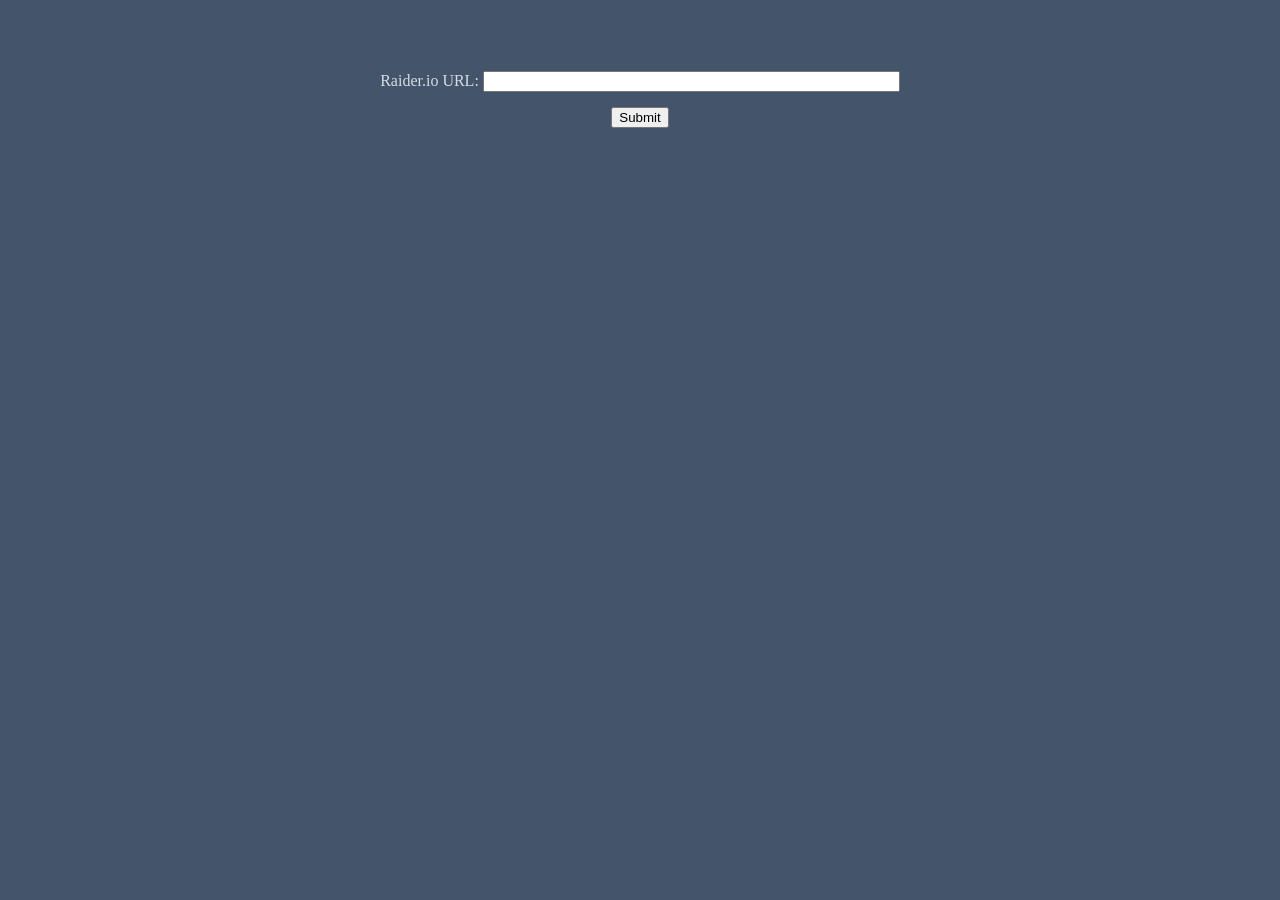
<file: m_plus_scores.html>
<!DOCTYPE html>
<html lang="en">

<head>
    <style>
        th,
        td {
            border: 1px solid black;
            border-radius: 4px;
            text-align: center;
            width: 30px;
            background-color: White;
            padding: 5px;
        }

        table {
            margin-left: auto;
            margin-right: auto;
        }
    </style>
    <meta charset="UTF-8" />
    <meta name="viewpoint" content="width=\, initial-scale=1.0" />
    <title>Score Chart</title>
</head>

<body style="background-color: #44546A; text-align:center">
    <h1 style="color: #D6DCE4"> <span id="characterName"></span></h1>
    <h2 style="color: #D6DCE4"><span id="characterScore"></span></h2>
    <table>
        <tr id="tb_headers"></tr>
        <tr id="tb_row_01"></tr>
        <tr id="tb_row_02"></tr>
        <tr id="tb_row_03"></tr>
        <tr id="tb_row_04"></tr>
        <tr id="tb_row_05"></tr>
        <tr id="tb_row_06"></tr>
        <tr id="tb_row_07"></tr>
        <tr id="tb_row_08"></tr>
    </table>

    <form action="javascript:getURLInput()">
        <label style="color: #D6DCE4" for="raiderPage">Raider.io URL:</label>
        <input style="margin-top: 50px" size="50" type="text" id="raiderioUrl"
            name="raiderPage" /><br />
        <input style="margin-top: 15px" type="submit" value="Submit" id="submitURL">
    </form>

    <p> <span id="test_text"></span></p>



    <script>
        var row01DungeonLabel = "Brackenhide Hollow";
        var row01DungeonID = "13991";
        var row02DungeonLabel = "Halls of Infusion";
        var row02DungeonID = "14082";
        var row03DungeonLabel = "Neltharus";
        var row03DungeonID = "14011";
        var row04DungeonLabel = "Uldaman: Legacy of Tyr";
        var row04DungeonID = "13968";
        var row05DungeonLabel = "Algeth'ar Academy";
        var row05DungeonID = "14032";
        var row06DungeonLabel = "Ruby Life Pools";
        var row06DungeonID = "14063";
        var row07DungeonLabel = "The Nokhud Offensive";
        var row07DungeonID = "13982";
        var row08DungeonLabel = "The Azure Vault";
        var row08DungeonID = "13954";


        var api_url = "";
        var data;


        var numberOfCol = 8;

        window.onload = function () {
            const queryString = window.location.search;
            if (queryString) {
                const urlParams = new URLSearchParams(queryString);
                const rioURL = urlParams.get('rio');

                // Set the input value
                document.getElementById("raiderioUrl").value = rioURL;

                getURLInput();
            }
        };

        function getURLInput() {
            var inputUrl = document.getElementById("raiderioUrl").value;

            const newUrl = window.location.origin + window.location.pathname + '?rio=' + encodeURIComponent(inputUrl);

            window.history.pushState({ path: newUrl }, '', newUrl);

            splitUrl(inputUrl);

            clearTable();
            getBestScore();
        }

        function clearTable() {
            document.getElementById("tb_headers").innerHTML = "";
            document.getElementById("tb_row_01").innerHTML = "";
            document.getElementById("tb_row_02").innerHTML = "";
            document.getElementById("tb_row_03").innerHTML = "";
            document.getElementById("tb_row_04").innerHTML = "";
            document.getElementById("tb_row_05").innerHTML = "";
            document.getElementById("tb_row_06").innerHTML = "";
            document.getElementById("tb_row_07").innerHTML = "";
            document.getElementById("tb_row_08").innerHTML = "";

            for (var key in tyran_dungeon_scores) {
                tyran_dungeon_scores[key] = 0;
            }
            for (var key in fort_dungeon_scores) {
                fort_dungeon_scores[key] = 0;
            }
        }

        function splitUrl(url) {
            var urlArray = url.split("/");
            var urlIndex = urlArray.indexOf("characters");

            var region = "";
            var realm = "";
            var name = "";

            region = urlArray[urlIndex + 1];
            realm = urlArray[urlIndex + 2];
            name = urlArray[urlIndex + 3];

            api_url = "https://raider.io/api/v1/characters/profile?region=" + region + "&realm=" + realm + "&name=" + name + "&fields=mythic_plus_best_runs,mythic_plus_alternate_runs,mythic_plus_scores_by_season:current";
        }

        async function getBestScore() {
            var response = await fetch(api_url);

            data = await response.json();
            document.getElementById('characterName').textContent = data.name + " - " + data.realm;
            for (var dun of data.mythic_plus_best_runs) {
                var dungeonID = String(dun.zone_id) + '_' + dun.affixes[0].id
                var dungeonScore = dun.score;
                if (dun.affixes[0].id == 10) {
                    fort_dungeon_scores[dungeonID] = dungeonScore;
                } else {
                    tyran_dungeon_scores[dungeonID] = dungeonScore;
                }
            }

            getAltScore();
        }

        async function getAltScore() {
            for (var dun of data.mythic_plus_alternate_runs) {
                var dungeonID = String(dun.zone_id) + '_' + dun.affixes[0].id
                var dungeonScore = dun.score;
                if (dun.affixes[0].id == 10) {
                    fort_dungeon_scores[dungeonID] = dungeonScore;
                } else {
                    tyran_dungeon_scores[dungeonID] = dungeonScore;
                }
            }
            getSeasonScore();
        }

        async function getSeasonScore() {
            var seasonScore = 0;
            seasonScore = data.mythic_plus_scores_by_season[0].scores.all;
            document.getElementById('characterScore').textContent = "Score - " + seasonScore;
            buildTable();
        }

        function getFortLowestKey() {
            var lowestScore = fort_dungeon_scores[row01DungeonID + "_10"];
            var highestScore = fort_dungeon_scores[row01DungeonID + "_10"];
            for (var key in fort_dungeon_scores) {
                lowestScore = Math.min(lowestScore, fort_dungeon_scores[key]);
                highestScore = Math.max(highestScore, fort_dungeon_scores[key]);
            }
            var startingKey = Math.max(getKeyByScore(lowestScore), getKeyByScore(highestScore) - numberOfCol + 2);
            return Math.max(startingKey, 2)
        }

        function getTyranLowestKey() {
            var lowestScore = tyran_dungeon_scores[row01DungeonID + "_9"];
            var highestScore = tyran_dungeon_scores[row01DungeonID + "_9"];
            for (var key in tyran_dungeon_scores) {
                lowestScore = Math.min(lowestScore, tyran_dungeon_scores[key]);
                highestScore = Math.max(highestScore, tyran_dungeon_scores[key]);
            }

            var startingKey = Math.max(getKeyByScore(lowestScore), getKeyByScore(highestScore) - numberOfCol + 2);
            return Math.max(startingKey, 2)
        }

        function higherKeyScore(score) {
            return Math.round(score * 1.5 * 100) / 100;
        }
        function lowerKeyScore(score) {
            return Math.round(score / 2 * 100) / 100;
        }

        function getKeyByScore(baseScore) {
            var keylvl = 0;
            var wowScore = baseScore * 1.5;
            for (var ks in keyScores) {
                if (keyScores[ks] < wowScore) {
                    keylvl = parseInt(ks);
                }
            }
            return Math.max(2, keylvl);
        }

        function getScore(baseScore1, baseScore2) {
            var higherScore = Math.max(baseScore1, baseScore2) * 1.5;
            var lowerScore = Math.min(baseScore1, baseScore2) / 2;
            return higherScore + lowerScore;
        }

        function getArrayPoints(startingKey, fortBase, tyranBase, affixLetter) {
            var arraySize = numberOfCol;
            var newKeyBase = keyScores[startingKey] / 1.5;
            var tablePoints = new Array();
            var currentScore = getScore(fortBase, tyranBase);

            if (affixLetter == 'F') {
                for (var i = 0; i < arraySize; i++) {
                    newKeyBase = keyScores[(startingKey + i)] / 1.5;
                    var newFortBase = Math.max(newKeyBase, fortBase);
                    var newScore = getScore(newFortBase, tyranBase);
                    tablePoints.push(Math.round(Math.max(0, newScore - currentScore) * 10) / 10);
                }
            }

            if (affixLetter == 'T') {
                for (var i = 0; i < arraySize; i++) {
                    newKeyBase = keyScores[startingKey + i] / 1.5;
                    var newTyranBase = Math.max(newKeyBase, tyranBase);
                    var newScore = getScore(newTyranBase, fortBase);
                    tablePoints.push(Math.round(Math.max(0, newScore - currentScore) * 10) / 10);
                }
            }

            return tablePoints;
        }

        function getTestArray() {
            return [100, 150, 375];
        }

        function buildRow(dungeonName, dungeonID, dungeonDiv) {
            var fortID = dungeonID + "_10"
            var tyranID = dungeonID + "_9"
            var fortCalcScore = 0;
            var tyranCalcScore = 0;

            if (fort_dungeon_scores[fortID] > tyran_dungeon_scores[tyranID]) {
                fortCalcScore = higherKeyScore(fort_dungeon_scores[fortID]);
                tyranCalcScore = lowerKeyScore(tyran_dungeon_scores[tyranID]);
            } else {
                fortCalcScore = lowerKeyScore(fort_dungeon_scores[fortID]);
                tyranCalcScore = higherKeyScore(tyran_dungeon_scores[tyranID]);
            }

            let cellN = document.createElement("td");
            let textN = document.createTextNode(dungeonName);
            cellN.appendChild(textN);
            dungeonDiv.appendChild(cellN);

            let cellF = document.createElement("td");
            let textF = document.createTextNode(fortCalcScore);
            if (fortCalcScore == 0) {
                cellF.style.backgroundColor = "#FF9999";
            }
            cellF.appendChild(textF);
            dungeonDiv.appendChild(cellF);

            let cellT = document.createElement("td");
            let textT = document.createTextNode(tyranCalcScore);
            if (tyranCalcScore == 0) {
                cellT.style.backgroundColor = "#FF9999";
            }
            cellT.appendChild(textT);
            dungeonDiv.appendChild(cellT);


            var startingKey = getFortLowestKey();
            var dungeonRow = getArrayPoints(startingKey, fort_dungeon_scores[fortID], tyran_dungeon_scores[tyranID], 'F');
            startingKey = getTyranLowestKey();
            dungeonRow = dungeonRow.concat(getArrayPoints(startingKey, fort_dungeon_scores[fortID], tyran_dungeon_scores[tyranID], 'T'));

            for (var i = 0; i < dungeonRow.length; i++) {
                var pointValue = dungeonRow[i];

                let cell = document.createElement("td");
                if (pointValue > 0) {
                    cell.style.backgroundColor = "#FFE699";
                } else {
                    cell.style.backgroundColor = "#8497B0";
                }
                let text = document.createTextNode(pointValue);
                cell.appendChild(text);
                dungeonDiv.appendChild(cell);
            }
        }

        function buildTable() {

            let headerDiv = document.getElementById("tb_headers");

            // <th style="width: 180px; background-color: #ACB9CA">Dungeon</th>
            let cell_dungeon = document.createElement("td");
            cell_dungeon.style.backgroundColor = "#ACB9CA";
            cell_dungeon.style.width = "180px";
            let text_dungeon = document.createTextNode("Dungeon");
            cell_dungeon.appendChild(text_dungeon);
            headerDiv.appendChild(cell_dungeon);
            //<th style="width: 100px; background-color: #9BC2E6">Fortified</th>
            let cell_fortified = document.createElement("td");
            cell_fortified.style.backgroundColor = "#9BC2E6";
            cell_fortified.style.width = "100px";
            let text_fortified = document.createTextNode("Fortified");
            cell_fortified.appendChild(text_fortified);
            headerDiv.appendChild(cell_fortified);
            //<th style="width: 100px; background-color: #A9D08E">Tyrannical</th>
            let cell_tyrannical = document.createElement("td");
            cell_tyrannical.style.backgroundColor = "#A9D08E";
            cell_tyrannical.style.width = "100px";
            let text_tyrannical = document.createTextNode("Tyrannical");
            cell_tyrannical.appendChild(text_tyrannical);
            headerDiv.appendChild(cell_tyrannical);

            var startingFortKey = getFortLowestKey();
            for (var i = 0; i < numberOfCol; i++) {
                let cell = document.createElement("td");
                cell.style.backgroundColor = "#9BC2E6";
                let text = document.createTextNode(startingFortKey + i);
                cell.appendChild(text);
                headerDiv.appendChild(cell);
            }
            var startingTyranKey = getTyranLowestKey();
            for (var i = 0; i < numberOfCol; i++) {
                let cell = document.createElement("td");
                cell.style.backgroundColor = "#A9D08E";
                let text = document.createTextNode(startingTyranKey + i);
                cell.appendChild(text);
                headerDiv.appendChild(cell);
            }

            let div_01 = document.getElementById("tb_row_01");
            buildRow(row01DungeonLabel, row01DungeonID, div_01);
            let div_02 = document.getElementById("tb_row_02");
            buildRow(row02DungeonLabel, row02DungeonID, div_02);
            let div_03 = document.getElementById("tb_row_03");
            buildRow(row03DungeonLabel, row03DungeonID, div_03);
            let div_04 = document.getElementById("tb_row_04");
            buildRow(row04DungeonLabel, row04DungeonID, div_04);
            let div_05 = document.getElementById("tb_row_05");
            buildRow(row05DungeonLabel, row05DungeonID, div_05);
            let div_06 = document.getElementById("tb_row_06");
            buildRow(row06DungeonLabel, row06DungeonID, div_06);
            let div_07 = document.getElementById("tb_row_07");
            buildRow(row07DungeonLabel, row07DungeonID, div_07);
            let div_08 = document.getElementById("tb_row_08");
            buildRow(row08DungeonLabel, row08DungeonID, div_08);

        }

        var tyran_dungeon_scores = {
            "13991_9": 0,
            "14082_9": 0,
            "14011_9": 0,
            "13968_9": 0,
            "14032_9": 0,
            "14063_9": 0,
            "13982_9": 0,
            "13954_9": 0,
        }

        var fort_dungeon_scores = {
            "13991_9": 0,
            "14082_9": 0,
            "14011_9": 0,
            "13968_9": 0,
            "14032_9": 0,
            "14063_9": 0,
            "13982_9": 0,
            "13954_9": 0,
        }


        var keyScores = {
            2: 141,
            3: 151.5,
            4: 162,
            5: 187.5,
            6: 198,
            7: 208,
            8: 219,
            9: 229.5,
            10: 255,
            11: 265.5,
            12: 276,
            13: 286.5,
            14: 297,
            15: 307.5,
            16: 318,
            17: 328.5,
            18: 339,
            19: 349.5,
            20: 360,
            21: 370.5,
            22: 381,
            23: 391.5,
            24: 402,
            25: 412.5,
            26: 423,
            27: 433.5,
            28: 444,
            29: 454.5,
            30: 465,
        };

        var keyBaseScores = {
            2: 94,
            3: 101,
            4: 108,
            5: 125,
            6: 132,
            7: 139,
            8: 146,
            9: 153,
            10: 170,
            11: 177,
            12: 184,
            13: 191,
            14: 198,
            15: 205,
            16: 212,
            17: 219,
            18: 226,
            19: 233,
            20: 240,
            21: 247,
            22: 254,
            23: 261,
            24: 268,
            25: 275,
            26: 282,
            27: 289,
            28: 296,
            29: 303,
            30: 310,
        };

        getBestScore();
    </script>
</body>

</html>
</file>
